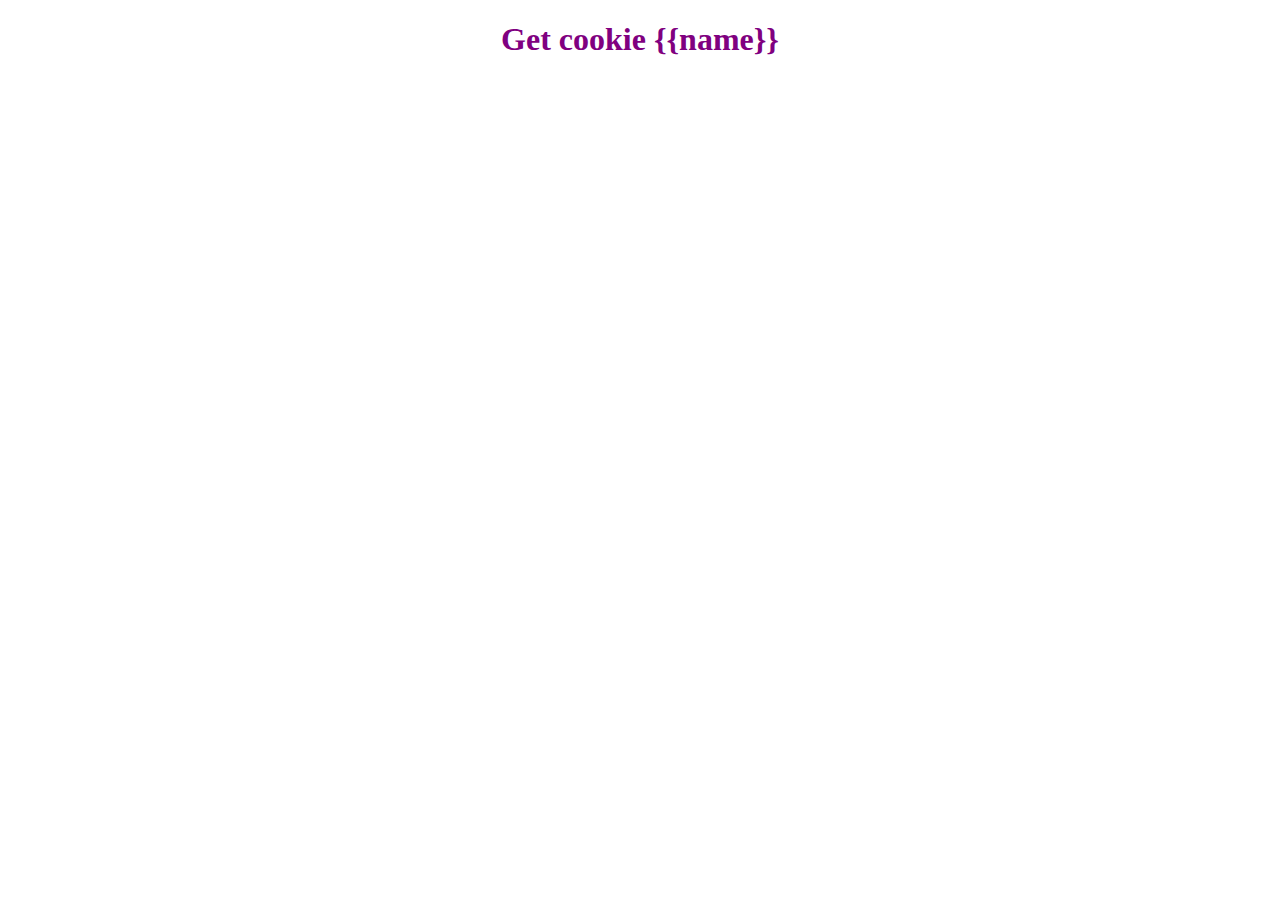
<file: templates/app1/get.html>
<!DOCTYPE html>
<html lang="en">
<head>
    <meta charset="UTF-8">
    <meta http-equiv="X-UA-Compatible" content="IE=edge">
    <meta name="viewport" content="width=device-width, initial-scale=1.0">
    <title>cookies</title>
</head>
<body>
    <h1 style="text-align: center; color:purple">Get cookie {{name}}</h1>
</body>
</html>
</file>
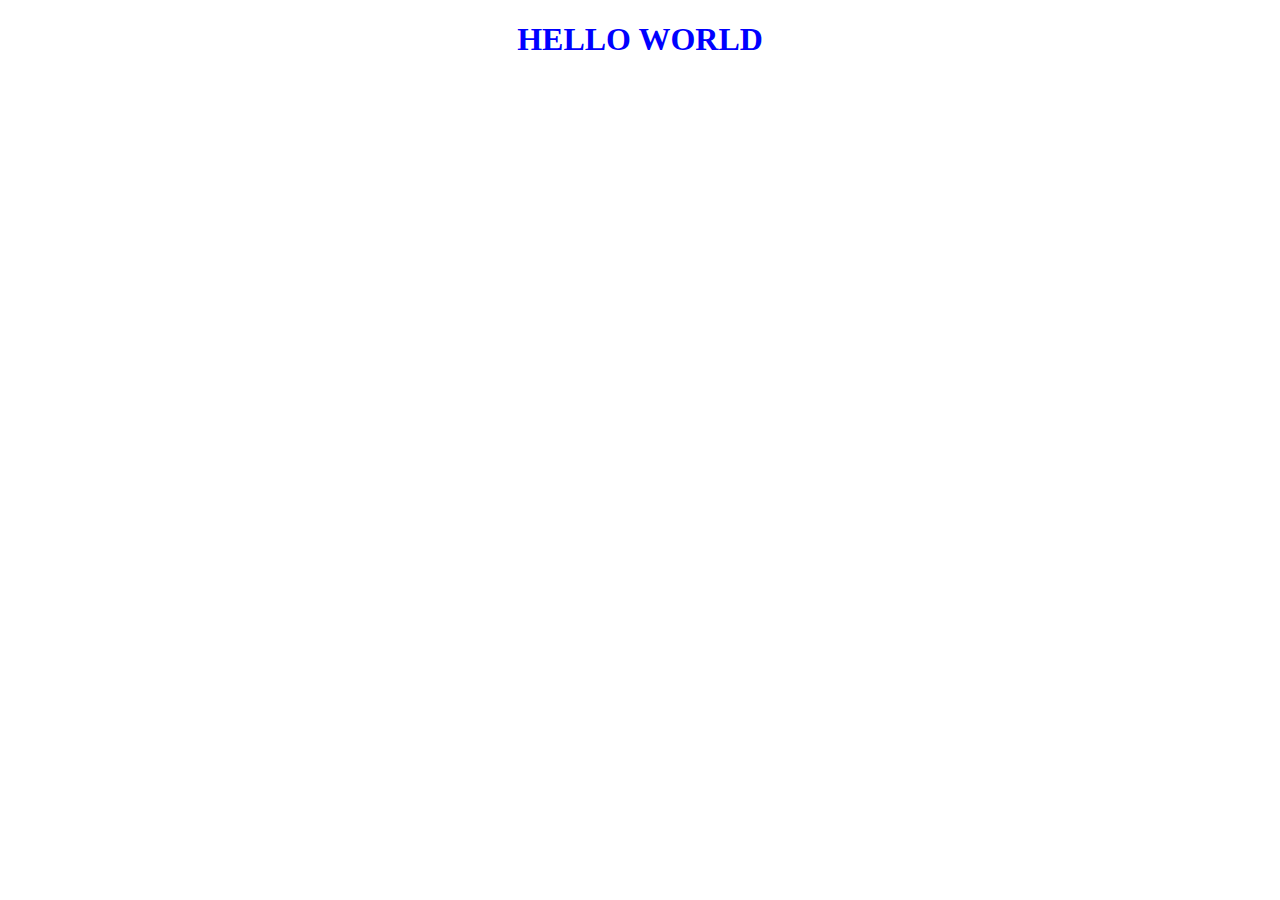
<file: templates/app1/set.html>
<!DOCTYPE html>
<html lang="en">
<head>
    <meta charset="UTF-8">
    <meta http-equiv="X-UA-Compatible" content="IE=edge">
    <meta name="viewport" content="width=device-width, initial-scale=1.0">
    <title>cookies</title>
</head>
<body>
    <h1 style="text-align: center; color:blue">HELLO WORLD</h1>
</body>
</html>
</file>
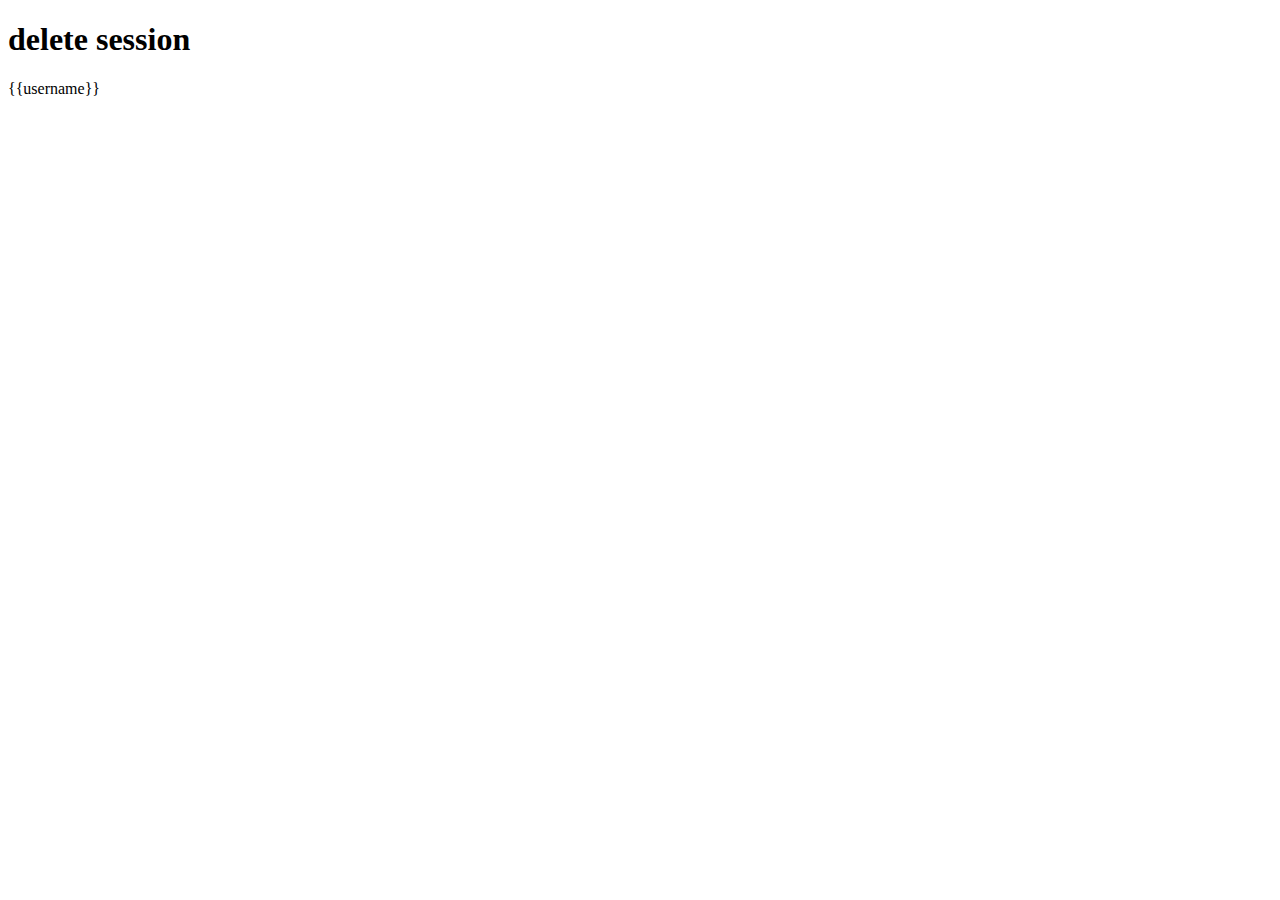
<file: templates/app2/delsession.html>
<!DOCTYPE html>
<html lang="en">
<head>
    <meta charset="UTF-8">
    <meta http-equiv="X-UA-Compatible" content="IE=edge">
    <meta name="viewport" content="width=device-width, initial-scale=1.0">
    <title>Document</title>
</head>
<body>
    <h1>delete session</h1>
    {{username}}
</body>
</html>
</file>
